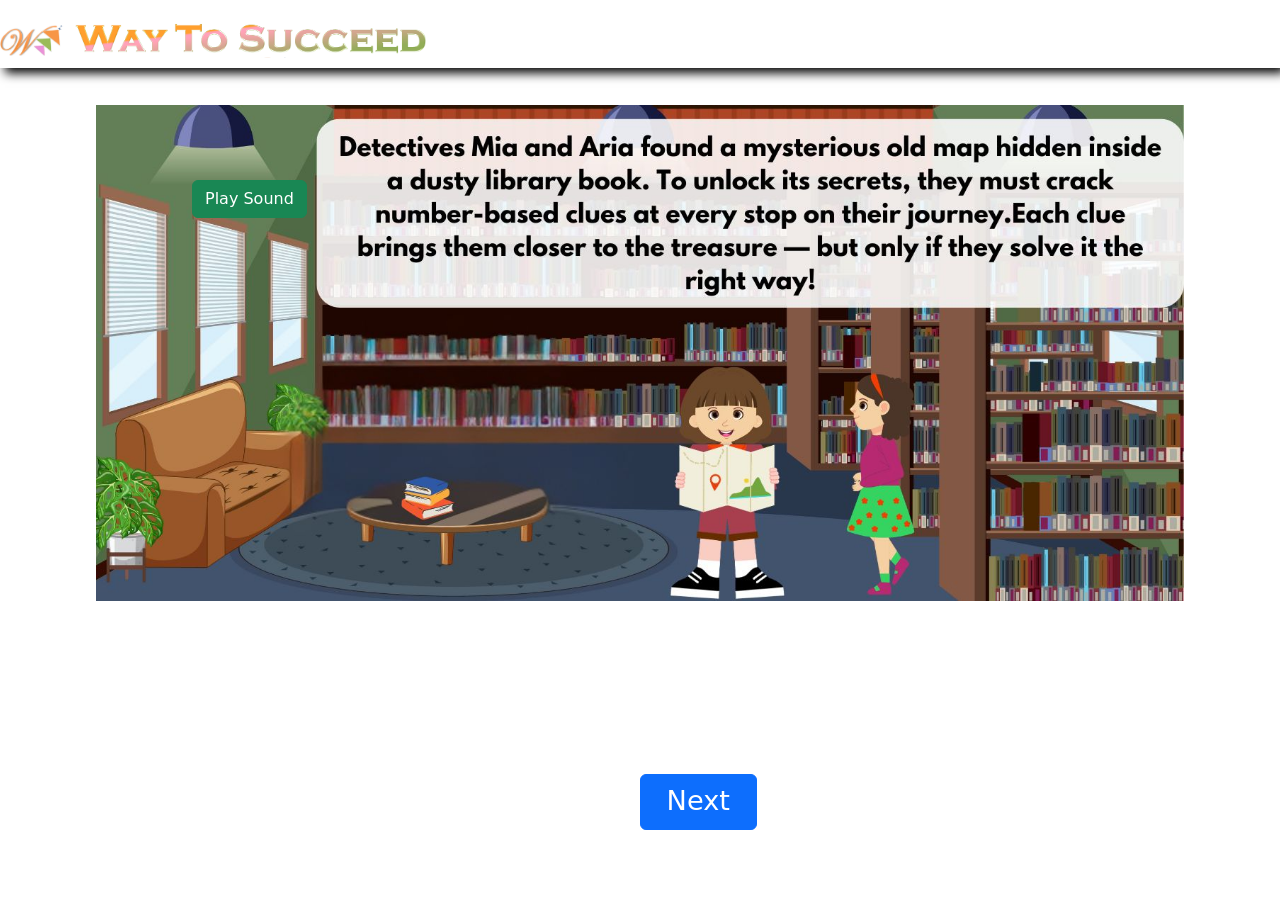
<file: index.html>
<!DOCTYPE html>
<html lang="en">
<head>
  <meta charset="UTF-8" />
  <meta name="viewport" content="width=device-width, initial-scale=1.0" />
  <link
    href="https://cdn.jsdelivr.net/npm/bootstrap@5.0.2/dist/css/bootstrap.min.css"
    rel="stylesheet"
    integrity="sha384-EVSTQN3/azprG1Anm3QDgpJLIm9Nao0Yz1ztcQTwFspd3yD65VohhpuuCOmLASjC"
    crossorigin="anonymous"
  />
  <script src="https://ajax.googleapis.com/ajax/libs/jquery/3.4.1/jquery.min.js"></script>
  <script
    src="https://cdn.jsdelivr.net/npm/bootstrap@5.0.2/dist/js/bootstrap.bundle.min.js"
    integrity="sha384-MrcW6ZMFYlzcLA8Nl+NtUVF0sA7MsXsP1UyJoMp4YLEuNSfAP+JcXn/tWtIaxVXM"
    crossorigin="anonymous"
  ></script>
  <link rel="stylesheet" href="wts.css" />
  <link rel="icon" type="image/x-icon" href="Logo_last.png" />
  <link rel="preconnect" href="https://fonts.googleapis.com" />
  <link rel="preconnect" href="https://fonts.gstatic.com" crossorigin />
  <link
    href="https://fonts.googleapis.com/css2?family=Playwrite+MX:wght@100..400&display=swap"
    rel="stylesheet"
  />
  <title>Activity_3</title>
  <style>
    .imgdiv {
      position: relative;
      text-align: center;
      color: white;
    }

    .imgdiv img {
      width: 100%;
      height: auto;
    }

    
    .btn-next {
      font-size: 1.7rem;
      padding: 0.5% 2%;
      position: absolute;
      top: 86%;
    }

    .btn-sound {
      position: absolute;
      top: 20%;
      left: 15%;
    }

    /* Media Queries for smaller screens */
    @media (max-width: 1024px) {
      .text-overlay {
        font-size: 1.1rem; /* Larger font size for smaller screens */
        max-width: 40%; /* Adjust width on smaller screens */
        top: 35%;
      }

      .btn-next {
        position: absolute;
        top: 75%;
      }

      .btn-sound {
        font-size: 0.8rem;
        position: absolute;
        top: 15%;
        left: 11%;
      }
    }

    @media (max-width: 768px) {
      .text-overlay {
        font-size: 1.2vw; /* Larger font size for smaller screens */
        max-width: 40%; /* Adjust width on smaller screens */
        top: 30%;
      }

      .btn-next {
        position: absolute;
        top: 60%;
      }

      .btn-sound {
        font-size: 0.6rem;
        position: absolute;
        top: 15%;
        left: 5%;
      }
    }

    @media (max-width: 480px) {
      .text-overlay {
        font-size: 6vw; /* Even larger font size for very small screens */
        max-width: 100%; /* Full width on very small screens */
      }
    }
  </style>
  <script>
    document.addEventListener("DOMContentLoaded", function () {
      const readAloudButton = document.getElementById("readAloudButton");
      const nextButton = document.querySelector(".btn-next");
      let speech;  // Declare speech globally
      let isReading = false;  // Track if it's reading or paused

      // Function for Play/Pause behavior
      readAloudButton.onclick = function () {
        const storyText =
          "Detectives Mia and Aria found a mysterious old map hidden inside a dusty library book.To unlock its secrets, they must crack number-based clues at every stop on their journey.Each clue brings them closer to the treasure — but only if they solve it the right way!";  // Text to read aloud

        if (isReading) {
          // If currently reading, pause the speech and update the button text
          window.speechSynthesis.pause();
          readAloudButton.innerText = "Play Sound";
          isReading = false;  // Update reading state to false
        } else {
          // If not currently reading, start or resume the speech
          if (window.speechSynthesis.speaking || window.speechSynthesis.paused) {
            // If speech is already speaking or paused, resume it
            window.speechSynthesis.resume();
          } else {
            // Otherwise, create a new SpeechSynthesisUtterance instance
            speech = new SpeechSynthesisUtterance(storyText);
            speech.lang = "en-US";
            speech.pitch = 1;
            speech.rate = 1;
            window.speechSynthesis.speak(speech);  // Start speaking
          }

          readAloudButton.innerText = "Pause";  // Change the button to say "Pause"
          isReading = true;  // Mark as reading

          // When the speech ends, reset button text to "Play Sound"
          speech.onend = function () {
            readAloudButton.innerText = "Play Sound";
            isReading = false;  // Update state back to not reading
          };
        }
      };

      // Stop the speech when the Next button is clicked
      nextButton.onclick = function () {
        window.speechSynthesis.cancel();  // Stop any ongoing speech
        readAloudButton.innerText = "Play Sound";  // Reset button text
        isReading = false;  // Ensure that the reading state is reset
        // You can redirect the user to the next page here, for example:
        window.location.href = "question.html";
      };
    });
  </script>
</head>
<body>
  <audio id="cheers">
    <source src="cheers.mp3" type="audio/mpeg" />
  </audio>

  <audio id="sound" src="points.mp3"></audio>
  <audio id="fail" src="fail.mp3"></audio>
  <div
    class="header"
    style="width: auto; box-shadow: 5px 5px 10px rgb(0, 0, 0); padding-bottom: 10px;"
  >
    <img
      src="Logo.png"
      width="5%"
      style="float: left; margin-top: 25px; text-align: left"
      class="img-responsive"
    />
    <span>
      <img
        src="header.png"
        width="30%"
        class="img-responsive"
        style="text-align: left"
      />
    </span>
  </div>
  <br />
  <center>
    <div class="maindiv container d-flex">
      <div class="col-lg-12 col-md-12 col-sm-12 col-xs-12 imgdiv">
        <img id="math_ques" src="story.jpg" alt="Story" />
      </div>
    </div>
    <button class="btn btn-primary btn-next">Next</button>
    <button id="readAloudButton" class="btn btn-success btn-sound">Play Sound</button>
  </center>
</body>
</html>
</file>
<file: wts.css>
#questiondiv{

    padding-top:8px;
    padding-bottom:8px;
    font-size:25px;
    height:100%;
  }

  #numdiv{
    
    color:black;
    font-size: 2vw;
  }

  #question{
    font-family:'Tahoma';
    /* margin-bottom:1%;; */
    display: inline;
    font-size: 1.5vw;
         
    color: black;
  }
  


  li{
   text-align: start;
    
    
  }
  
  
 
  .menu{
    text-align:initial;
    background-color: white;
    padding-bottom: 20px;
  
  
  }
  .maindiv{
      /* background-color: rgb(36, 124, 247); */
      height: 34em;;
      margin-top: 1%;
      padding-left: 2%;
      padding-right: 2%;
 
  }
  #heading{
    font-family: "Itim", cursive;
    font-weight: 800;
    font-style: normal;
      font-size:35px;
     margin-top: -10px; 
   
}

  footer{
    bottom:0;
    position: fixed;
    width: 100%
  }

  div.scroll{
    overflow-y: auto;
    margin-bottom:30px;
  }
  
  hr{
    height:2px;
    background-color: black;
  }
span{
  font-size: 25px;
}
#nextbtn{
   width: 50%;

}
input[type=radio] {
  
  width: 5%;
  height: 1em;
}

#subbtn{
margin-top:18px;
width: 2em;
height: 3em;

}
.smallbtn{
  width: 4em;
  height: 2em;
  margin: 3px;

}
#message{
  padding-top: 1px;
  font-size: 30px;
  font-weight: 700;
}

.hithere {
  display: inline-block;
  animation: hithere 1s ease;
  animation-iteration-count: 1;
}
@keyframes hithere {
  30% { transform: scale(1.2); }
  40%, 60% { transform: rotate(-20deg) scale(1.2); }
  50% { transform: rotate(20deg) scale(1.2); }
  70% { transform: rotate(0deg) scale(1.2); }
  100% { transform: scale(1); }
}

.flip {
  display: inline-block;
  backface-visibility: visible !important;
  animation: flip 2s ease ;
  animation-iteration-count: 1;
}
@keyframes flip {
  0% {
    transform: perspective(400px) rotateY(0);
    animation-timing-function: ease-out;
  }
  40% {
    transform: perspective(400px) translateZ(150px) rotateY(170deg);
    animation-timing-function: ease-out;
  }
  50% {
    transform: perspective(400px) translateZ(150px) rotateY(190deg) scale(1);
    animation-timing-function: ease-in;
  }
  80% {
    transform: perspective(400px) rotateY(360deg) scale(.95);
    animation-timing-function: ease-in;
  }
  100% {
    transform: perspective(400px) scale(1);
    animation-timing-function: ease-in;
  }
}
</file>
